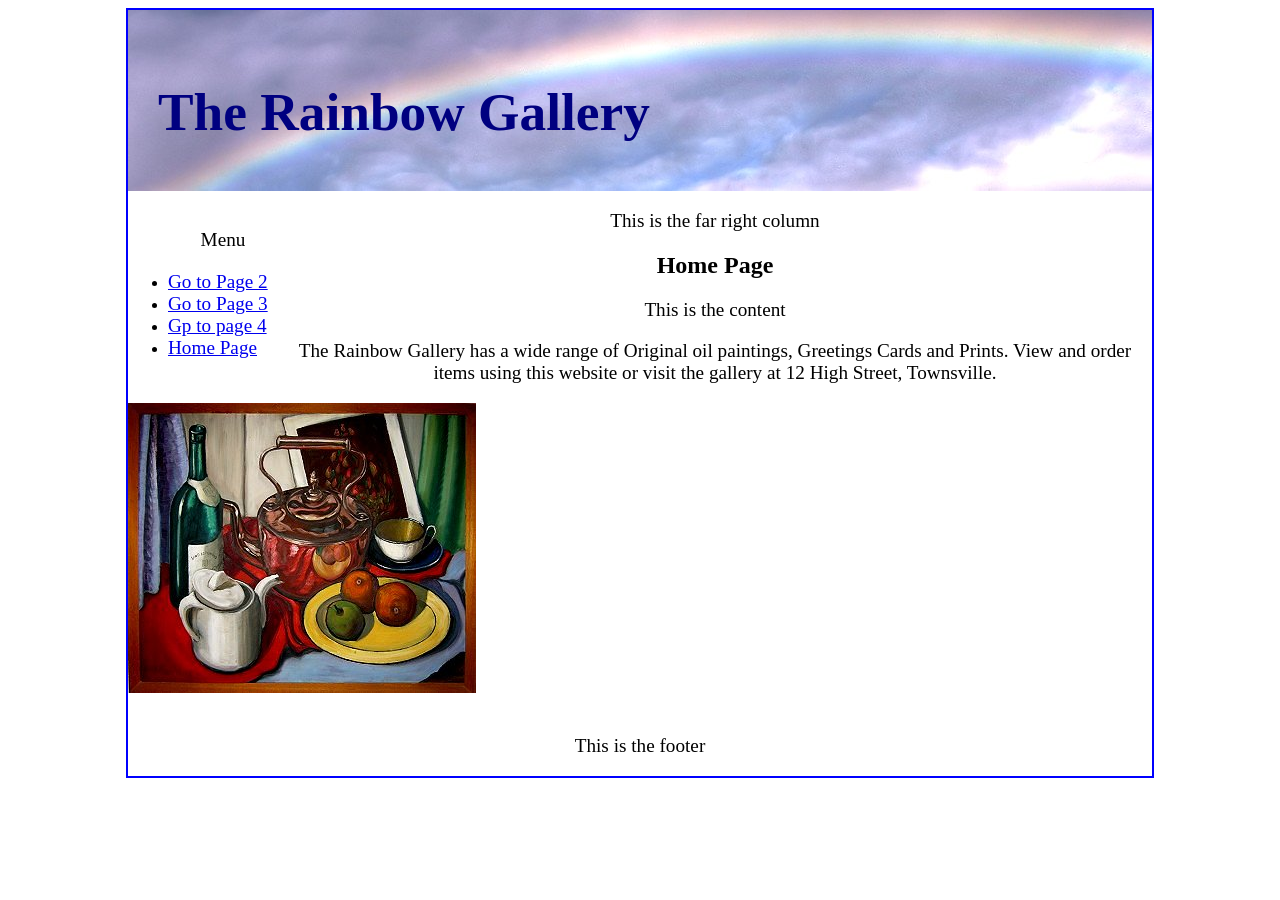
<file: index.html>
<!DOCTYPE html>
<html>
<head>
  <title>Home Page</title>
  <meta charset=utf-8>
  <link href="style-4col.css" rel="stylesheet" type="text/css">
                <!--[if lte IE 8]>
                <script src="html5.js">
                </script>
                <![endif]-->
</head>

<body>
  <div id="wrapper">
    <header>
      <h1>The Rainbow Gallery</h1>
    </header>
    <div id="content">
      <nav>
        <ul>
          <p>Menu</p>
          <li class="bro"><a href=page-2.html>Go to Page 2</a><br></li>
          <li class="bro"><a href="page-3.html">Go to Page 3</a><br></li>
          <li class="bro"><a href="page-4.html">Gp to page 4</a><br></li>
          <li class="bro"><a href=index.html>Home Page</a><br></li>
        </ul>
        </nav>
        <div id ="rightcol">
          <p>This is the far right column</p>
        </div>
        <div id="midcol">
          <h2>Home Page</h2>
          <p>This is the content</p>
          <div id="midcol-left">
            <p>The Rainbow Gallery has a wide range of Original oil paintings,
              Greetings Cards and Prints. View and order items using this website
              or visit the gallery at 12 High Street, Townsville.</p>
          </div>
          <div id="midcol-right">
            <img src="images/art1.jpg" alt="Still life" height="290">
          </div>
        </div><!--the midcol div finishes here-->
      </div><!--the content div finishes here-->
      <br class="clear">
      <footer>
        <p>This is the footer</p>
      </footer>
    </div><!--the wrapper div finishes here-->
  </body>
  </html>
</file>
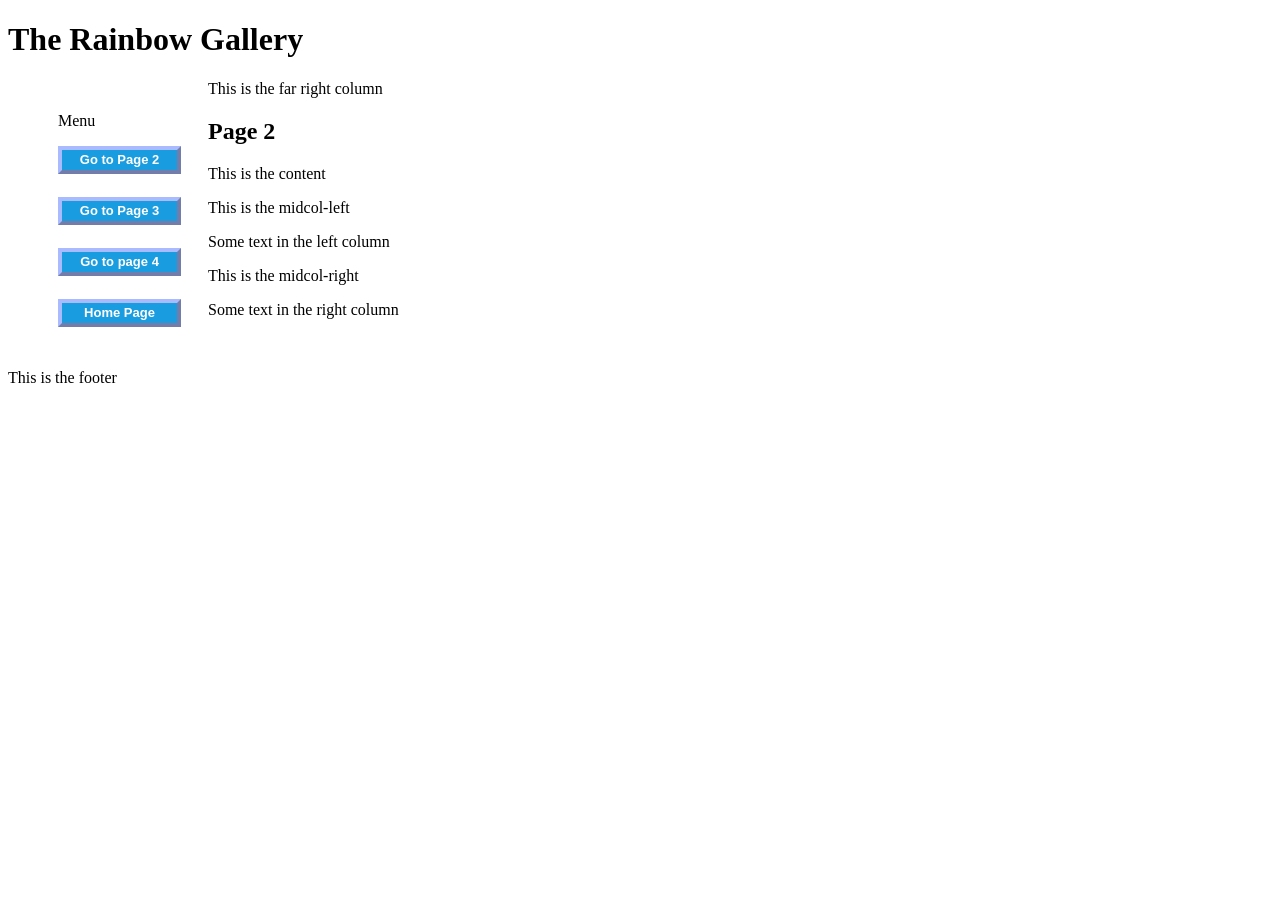
<file: page-2.html>
<!DOCTYPE html>
<html>
<head>
  <title>Home Page</title>
  <meta charset=utf-8>
  <link href="style-3d.css" rel="stylesheet" type="text/css">
  <!--[if lte IE 8]>
  <script src="html5.js">
  </script>
  <![endif]-->
</head>

<body>
  <div id="wrapper">
    <header>
      <h1>The Rainbow Gallery</h1>
    </header>
    <div id="content">
      <nav>
        <ul>
          <p>Menu</p>
          <li class="btn"><a href=page-2.html>Go to Page 2</a><br></li>
          <li class="btn"><a href="page-3.html">Go to Page 3</a><br></li>
          <li class="btn"><a href="page-4.html">Go to page 4</a><br></li>
          <li class="btn"><a href=index.html>Home Page</a><br></li>
        </ul>
      </nav><!--the conten nav finishes here-->
        <div id ="rightcol">
          <p>This is the far right column</p>
        </div>
        <div id="midcol">
          <h2>Page 2</h2>
          <p>This is the content</p>
          <div id="midcol-left">
            <p>This is the midcol-left</p>
            <p>Some text in the left column</p>
          </div>
          <div id="midcol-right">
            <p>This is the midcol-right</p>
            <p>Some text in the right column</p>
          </div>
        </div><!--the midcol div finishes here-->
      </div><!--the content div finishes here-->
      <br class="clear">
      <footer>
        <p>This is the footer</p>
      </footer>
    </div><!--the wrapper div finishes here-->
  </body>
  </html>
</file>
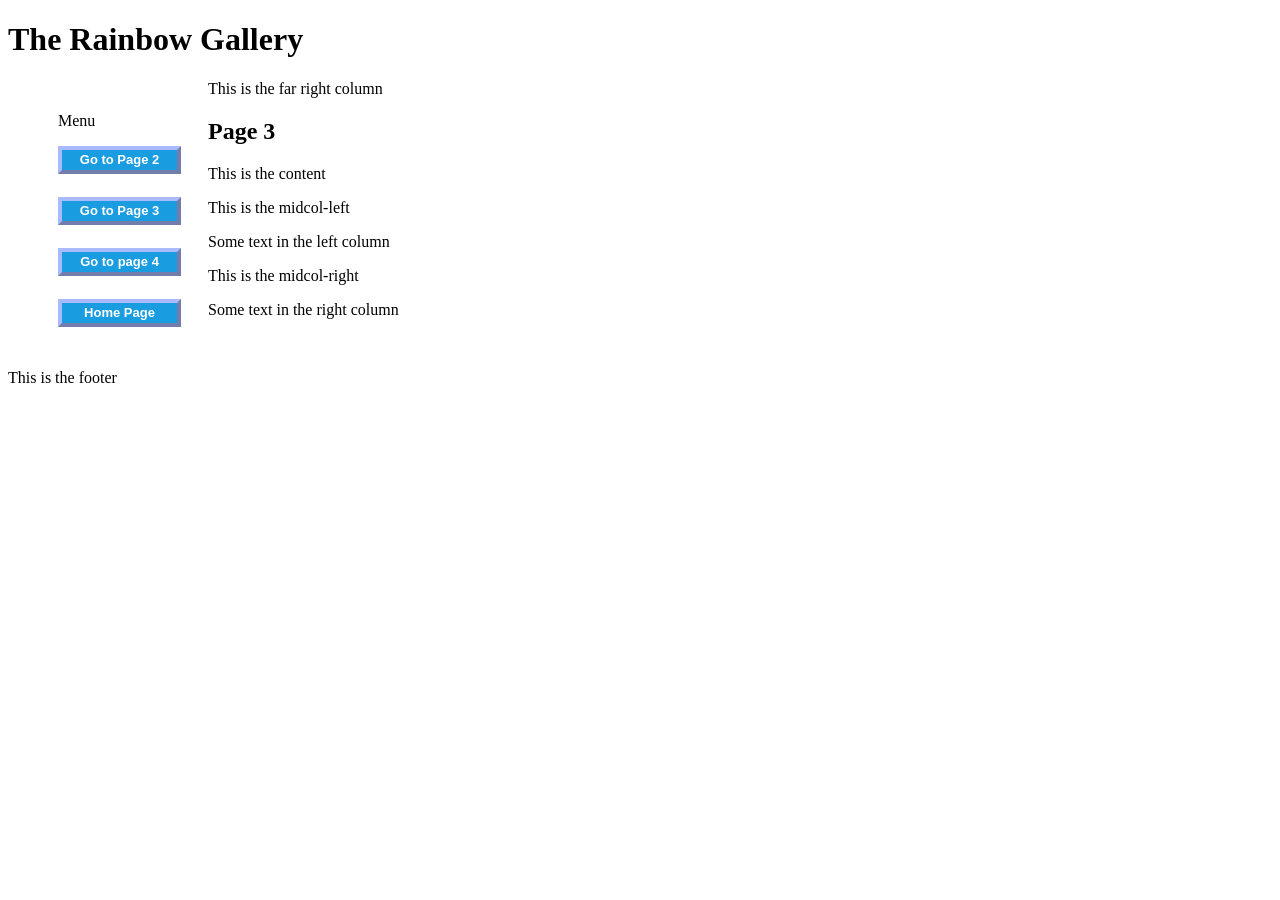
<file: page-3.html>
<!DOCTYPE html>
<html>
<head>
  <title>Home Page</title>
  <meta charset=utf-8>
  <link href="style-3d.css" rel="stylesheet" type="text/css">
  <!--[if lte IE 8]>
  <script src="html5.js">
  </script>
  <![endif]-->
</head>

<body>
  <div id="wrapper">
    <header>
      <h1>The Rainbow Gallery</h1>
    </header>
    <div id="content">
      <nav>
        <ul>
          <p>Menu</p>
          <li class="btn"><a href=page-2.html>Go to Page 2</a><br></li>
          <li class="btn"><a href="page-3.html">Go to Page 3</a><br></li>
          <li class="btn"><a href="page-4.html">Go to page 4</a><br></li>
          <li class="btn"><a href=index.html>Home Page</a><br></li>
        </ul>
      </nav><!--the conten nav finishes here-->
        <div id ="rightcol">
          <p>This is the far right column</p>
        </div>
        <div id="midcol">
          <h2>Page 3</h2>
          <p>This is the content</p>
          <div id="midcol-left">
            <p>This is the midcol-left</p>
            <p>Some text in the left column</p>
          </div>
          <div id="midcol-right">
            <p>This is the midcol-right</p>
            <p>Some text in the right column</p>
          </div>
        </div><!--the midcol div finishes here-->
      </div><!--the content div finishes here-->
      <br class="clear">
      <footer>
        <p>This is the footer</p>
      </footer>
    </div><!--the wrapper div finishes here-->
  </body>
  </html>
</file>
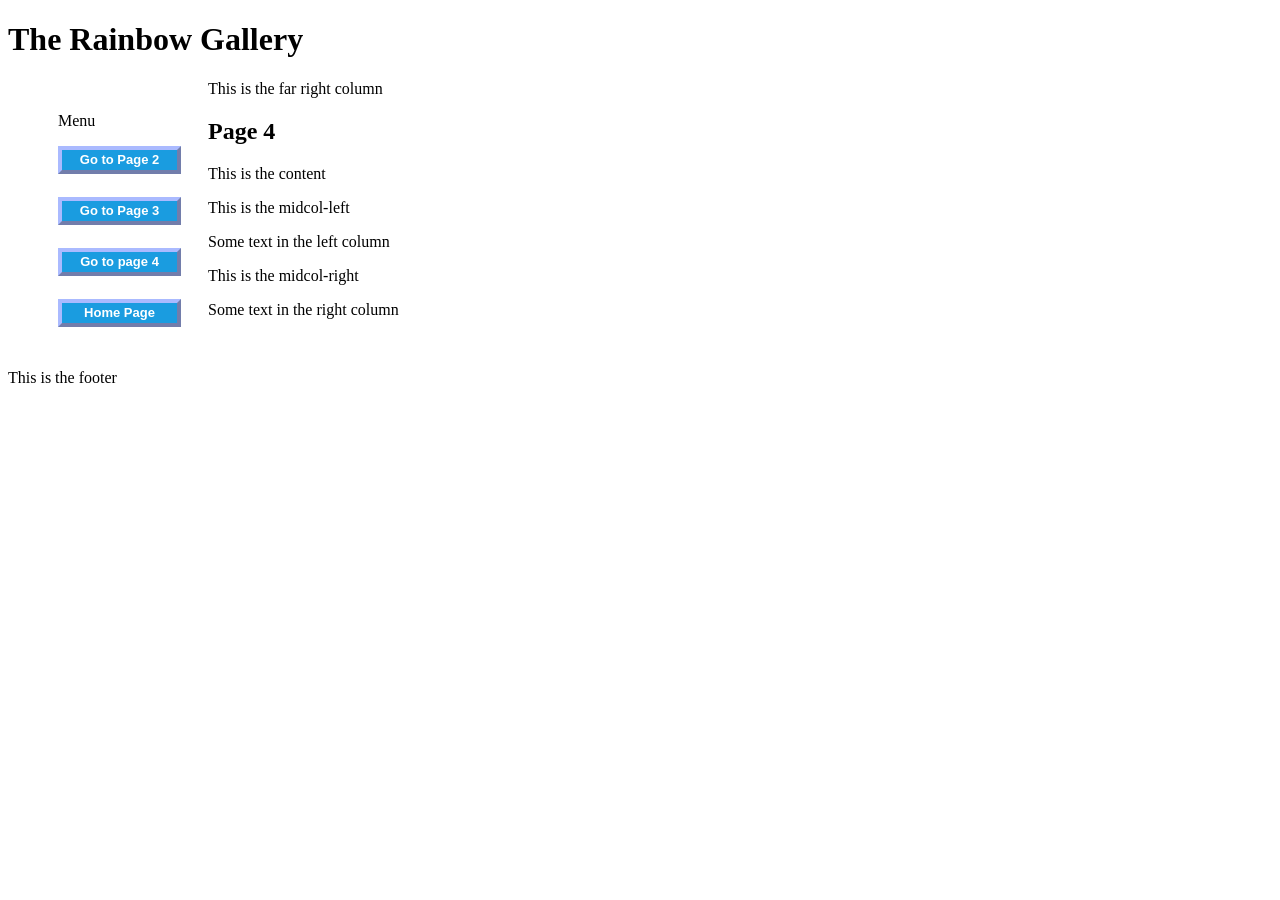
<file: page-4.html>
<!DOCTYPE html>
<html>
<head>
  <title>Home Page</title>
  <meta charset=utf-8>
  <link href="style-3d.css" rel="stylesheet" type="text/css">
  <!--[if lte IE 8]>
  <script src="html5.js">
  </script>
  <![endif]-->
</head>

<body>
  <div id="wrapper">
    <header>
      <h1>The Rainbow Gallery</h1>
    </header>
    <div id="content">
      <nav>
        <ul>
          <p>Menu</p>
          <li class="btn"><a href=page-2.html>Go to Page 2</a><br></li>
          <li class="btn"><a href="page-3.html">Go to Page 3</a><br></li>
          <li class="btn"><a href="page-4.html">Go to page 4</a><br></li>
          <li class="btn"><a href=index.html>Home Page</a><br></li>
        </ul>
      </nav><!--the conten nav finishes here-->
        <div id ="rightcol">
          <p>This is the far right column</p>
        </div>
        <div id="midcol">
          <h2>Page 4</h2>
          <p>This is the content</p>
          <div id="midcol-left">
            <p>This is the midcol-left</p>
            <p>Some text in the left column</p>
          </div>
          <div id="midcol-right">
            <p>This is the midcol-right</p>
            <p>Some text in the right column</p>
          </div>
        </div><!--the midcol div finishes here-->
      </div><!--the content div finishes here-->
      <br class="clear">
      <footer>
        <p>This is the footer</p>
      </footer>
    </div><!--the wrapper div finishes here-->
  </body>
  </html>
</file>
<file: style-4col.css>
#wrapper {margin:auto; width:1024px; border:2px blue solid;}
header,nav,article,section,footer{display: block;}
header {margin-top: 0;height: 181px; background-image: url(images/rainbow-banner.jpg);}
h1 {position:absolute; top:45px; margin-left:30px; font-size:40pt; color:navy;
 font-weight:bold;}
h2 {font-size:150%; text-align:center;}
p {font-size:120%; text-align:center;}
a {font-size:120%;}
nav{float: left;width: 150px; height: 190px;}



/*we no longer need. After chapter 7 stop to use it
#leftcol {float:left; width:150px; height :190px; background:aqua;}
#rightcol {float:right; width:150px; height:190px; background:aqua;}
#midcol {margin-left:155px; margin-right:155px;}
br.clear {clear:both}
#midcol-left {float:left; width:48%; font-weight:bold;}
#midcol-right {float:right; width:50%; font-weight:bold;}*/
</file>
<file: style-3d.css>
/*set vertical button menu column */
nav ul {float:left; width:150px; margin-left:10px; list-style-type:none;}

/* set general side button styles */
li.btn {width:115px; line-height:20px; margin-bottom:3px; text-align:center;}

/* set general access (anchor) styles */
li.btn a {display:block; width:115px; color: white;font-family:arial;
  font-size:small; font-weight:bold; text-decoration:none;}
/* mouseout (default) */
li.btn a {background: #1A9CE0; border:4px outset #AABAFF;}
/* mouseover */
li.btn a:hover {background:#0A4ADF; border:4px outset #8ABAFF;}
/* omousedown (optional)*/
li.btn a:active {background:#AECBFF; border:4px inset #AECBFF;}
</file>
